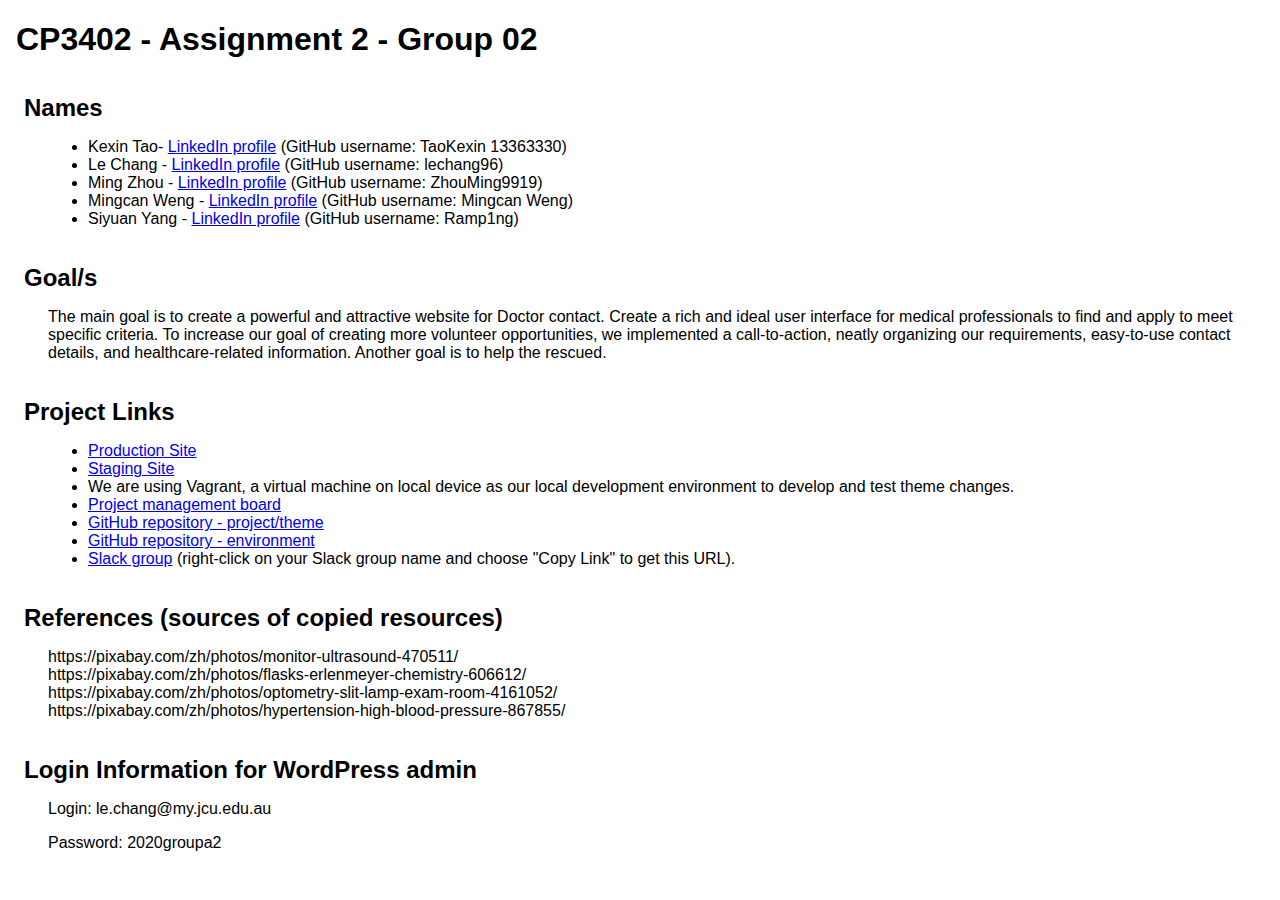
<file: a2.html>
<!doctype html>
<html>

<head>
  <title>Group 02 - A2 Details for CP3402</title>
  <meta http-equiv="Content-Type" content="text/html; charset=iso-8859-1">
  <style type="text/css">
    body {
      font-family: Arial, sans-serif;
      margin-left: 3em;
    }

    h1,
    h2 {
      margin-left: -1em;
    }

    h2 {
      margin-top: 1.5em;
      margin-bottom: 0.5em;
    }
  </style>
</head>

<body>
  <h1>CP3402 - Assignment 2 - Group 02</h1>
  <h2>Names</h2>
  <ul>
    <li>Kexin Tao- <a href="https://www.linkedin.com/in/kexin-tao-7b90211b3/"target="_blank">LinkedIn profile</a> (GitHub username: TaoKexin 13363330)</li>
    <li>Le Chang - <a href="https://www.linkedin.com/in/chang-le-89a9b0175/" target="_blank">LinkedIn profile</a> (GitHub username: lechang96)</li>
    <li>Ming Zhou - <a href="https://www.linkedin.com/in/ming-zhou-b606901b6/" target="_blank">LinkedIn profile</a> (GitHub username: ZhouMing9919)</li>
    <li>Mingcan Weng - <a href="https://www.linkedin.com/in/mingcan-weng-08799b165/" target="_blank">LinkedIn profile</a> (GitHub username: Mingcan Weng)</li>
    <li>Siyuan Yang - <a href="https://www.linkedin.com/in/siyuan-yang-7bbb741a6/" target="_blank">LinkedIn profile</a> (GitHub username: Ramp1ng)</li>
  </ul>
  <h2>Goal/s</h2>
  <p>The main goal is to create a powerful and attractive website for Doctor contact. Create a rich and ideal user interface for medical professionals to find and apply to meet specific criteria. To increase our goal of creating more volunteer opportunities, we implemented a call-to-action, neatly organizing our requirements, easy-to-use contact details, and healthcare-related information. Another goal is to help the rescued.</p>
  <h2>Project Links</h2>
  <ul>
    <li><a href="http://lec.sgedu.site/doctorsconnect/"target="_blank">Production Site</a></li>
    <li><a href="http://lec.sgedu.site/doctorsconnect/staging"target="_blank">Staging Site</a></li>
    <li>We are using Vagrant, a virtual machine on local device as our local development environment to develop and test theme changes. </li>
    <li><a href="https://trello.com/b/grY2CWcI/cp3402-2020-group2" target="_blank">Project management board</a></li>
    <li><a href="https://github.com/JCUS-CMS/assignment-2-client-website-cp3402-2020-group-2"target="_blank">GitHub repository - project/theme</a></li>
    <li><a href="https://github.com/lechang96/2020-env-cp3402-2020-team02" target="_blank">GitHub repository - environment</a></li>
    <li><a href="https://cp3402-2020-group2.slack.com/"target="_blank">Slack group</a> (right-click on your Slack group name and choose "Copy Link" to get this URL).
    </li>
  </ul>
  <h2>References (sources of copied resources)</h2>
  <p>
    https://pixabay.com/zh/photos/monitor-ultrasound-470511/<br/>
    https://pixabay.com/zh/photos/flasks-erlenmeyer-chemistry-606612/<br/>
    https://pixabay.com/zh/photos/optometry-slit-lamp-exam-room-4161052/<br/>
    https://pixabay.com/zh/photos/hypertension-high-blood-pressure-867855/
  </p>
  <h2>Login Information for WordPress admin</h2>
  <p>Login: le.chang@my.jcu.edu.au</p>
  <p>Password: 2020groupa2</p>


</html>
</file>
